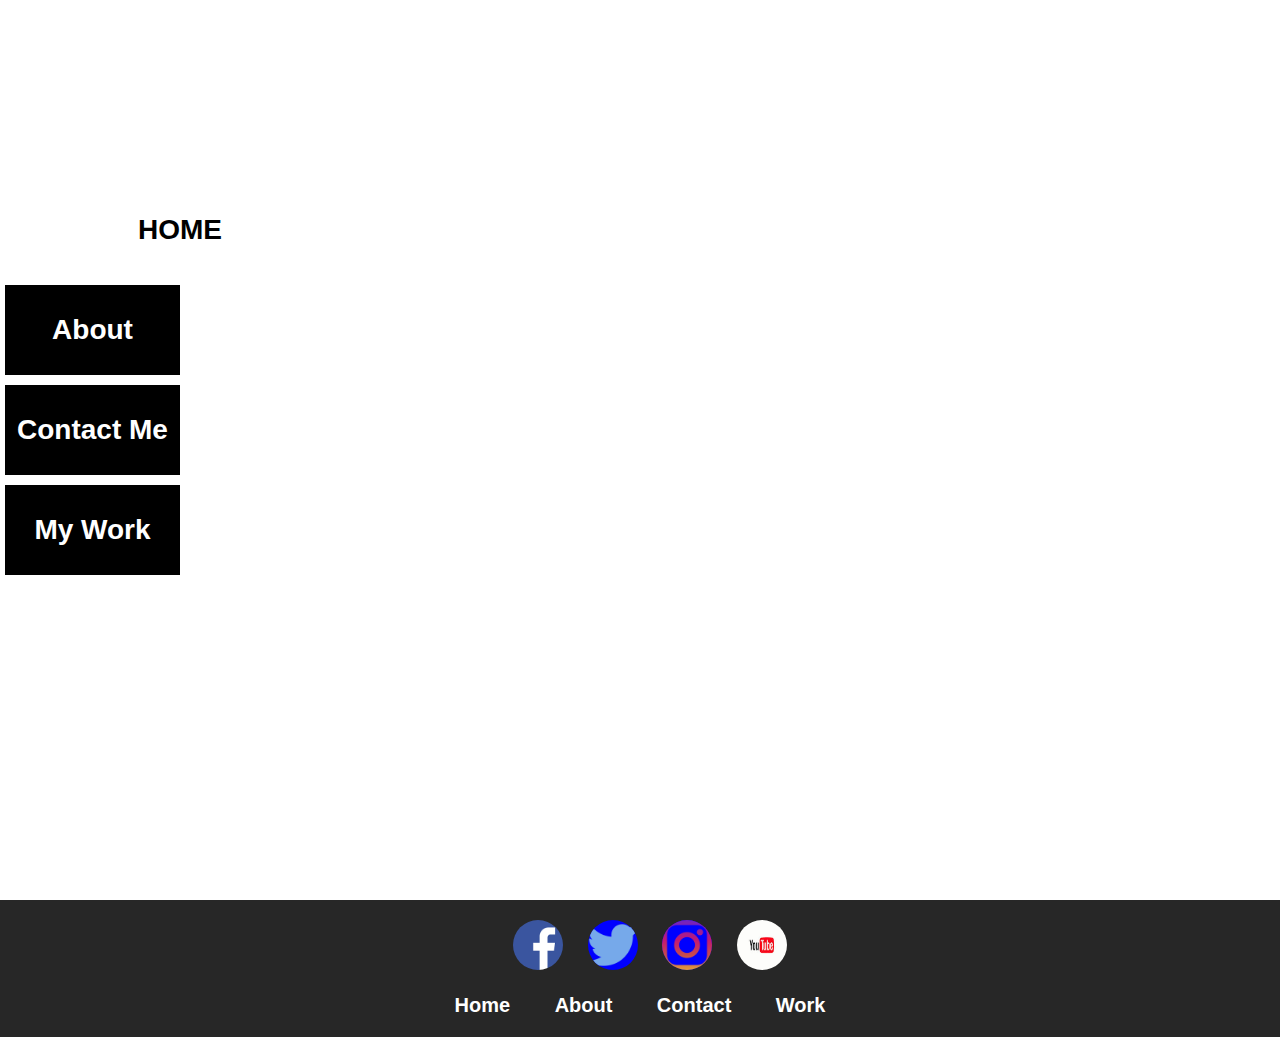
<file: index.html>
<html>
<head>
    <title> Sasindu C. Methsukha </title>
    <link rel="stylesheet" type="text/css" href="css/sasi.css">   
</head>
    <body>
      <div class="container">
        <img src="images/1.jpg" class="img">
        <img src="images/2.jpg" class="img">
        <img src="images/3.jpg" class="img">
        <img src="images/4.jpg" class="img">

        
      </div>
       
   <div class="background">

        
        <div class="nav">
    <a class="a active" href="index.html">HOME</a>
    <a class="b"href="About.html">About</a>
    <a class="c"href="Contact Me.html">Contact Me</a>
    <a class="d"href="My Work.html">My Work</a>
</div>

       

        </div>  
       <div class="content">
          <div class="home">
           <h1>I am sasindu C. Methsukha</h1>
           <h3>#Graphic Designer#Python Progammer#Web Designer</h3> 

           
              
          </div> 
       </div> 
       <div class="footer-main-div">
        <div class="footer-social-icons">
          <ul>
            <li><a href="#" target="blank"><i class="fa fa-facebook"><img src="images/15.png"></i></a></li>
            <li><a href="#" target="blank"><i class="fa fa-twitter"><img src="images/14.png"></i></a></li>
            <li><a href="https://www.instagram.com/__sasindu_bro_/" target="blank"><i class="fa fa-instagram"><img src="images/6.png"></i></a></li>
            <li><a href="https://www.youtube.com/channel/UCRCaTsVxmTPFotG3bzOWU7w" target="blank"><i class="fa fa-youtube"><img src="images/8.jpg"></i></a></li>
          </ul>
        </div>
         
       
       <div class="footer-menu-one">
         <ul>
           <li><a href="index.html">Home</a></li>
           <li><a href="About.html">About</a></li>
           <li><a href="Contact Me.html">Contact</a></li>
           <li><a href="My Work.html">Work</a></li>
         </ul>
       </div>
       </div>
    </body>
</html>
</file>
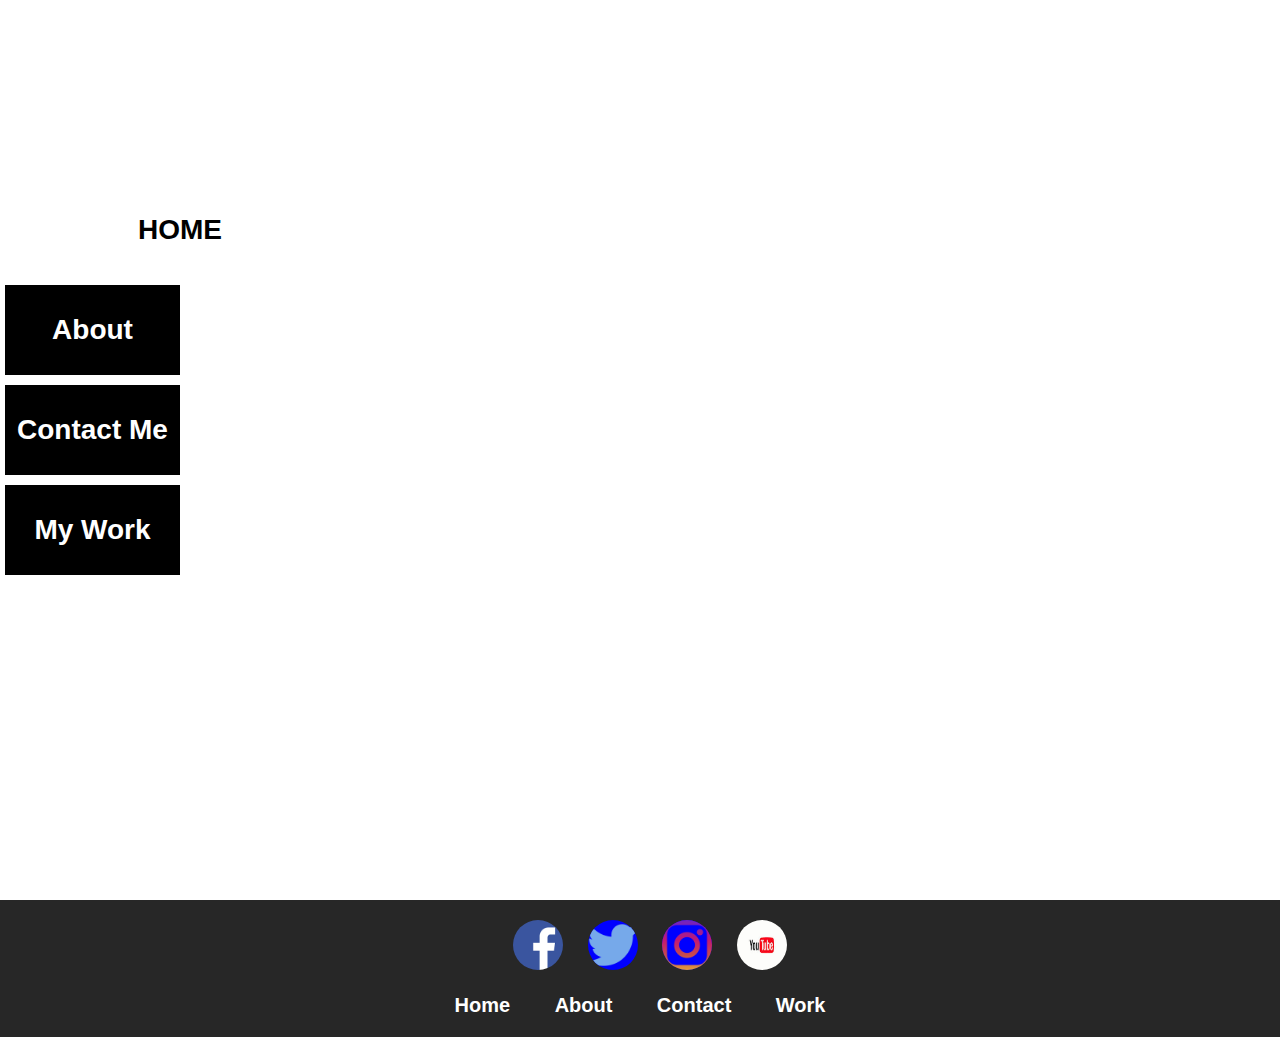
<file: Sasindu-Portfolio-site/index.html>
<html>
<head>
    <title> Sasindu C. Methsukha </title>
    <link rel="stylesheet" type="text/css" href="css/sasi.css">   
</head>
    <body>
      <div class="container">
        <img src="images/1.jpg" class="img">
        <img src="images/2.jpg" class="img">
        <img src="images/3.jpg" class="img">
        <img src="images/4.jpg" class="img">

        
      </div>
       
   <div class="background">

        
        <div class="nav">
    <a class="a active" href="file:///C:/Users/sasindu/Desktop/Sasindu%20C.%20Methsukha/Home.html">HOME</a>
    <a class="b"href="file:///C:/Users/sasindu/Desktop/Sasindu%20C.%20Methsukha/About.html">About</a>
    <a class="c"href="file:///C:/Users/sasindu/Desktop/Sasindu%20C.%20Methsukha/Contact%20Me.html">Contact Me</a>
    <a class="d"href="file:///C:/Users/sasindu/Desktop/Sasindu%20C.%20Methsukha/My%20Work.html">My Work</a>
</div>

       

        </div>  
       <div class="content">
          <div class="home">
           <h1>I am sasindu C. Methsukha</h1>
           <h3>#Graphic Designer#Python Progammer#Web Designer</h3> 

           
              
          </div> 
       </div> 
       <div class="footer-main-div">
        <div class="footer-social-icons">
          <ul>
            <li><a href="#" target="blank"><i class="fa fa-facebook"><img src="images/15.png"></i></a></li>
            <li><a href="#" target="blank"><i class="fa fa-twitter"><img src="images/14.png"></i></a></li>
            <li><a href="https://www.instagram.com/__sasindu_bro_/" target="blank"><i class="fa fa-instagram"><img src="images/6.png"></i></a></li>
            <li><a href="https://www.youtube.com/channel/UCRCaTsVxmTPFotG3bzOWU7w" target="blank"><i class="fa fa-youtube"><img src="images/8.jpg"></i></a></li>
          </ul>
        </div>
         
       
       <div class="footer-menu-one">
         <ul>
           <li><a href="file:///C:/Users/sasindu/Desktop/Sasindu%20C.%20Methsukha/Home.html">Home</a></li>
           <li><a href="file:///C:/Users/sasindu/Desktop/Sasindu%20C.%20Methsukha/About.html">About</a></li>
           <li><a href="file:///C:/Users/sasindu/Desktop/Sasindu%20C.%20Methsukha/Contact%20Me.html">Contact</a></li>
           <li><a href="file:///C:/Users/sasindu/Desktop/Sasindu%20C.%20Methsukha/My%20Work.html">Work</a></li>
         </ul>
       </div>
       </div>
    </body>
</html>
</file>
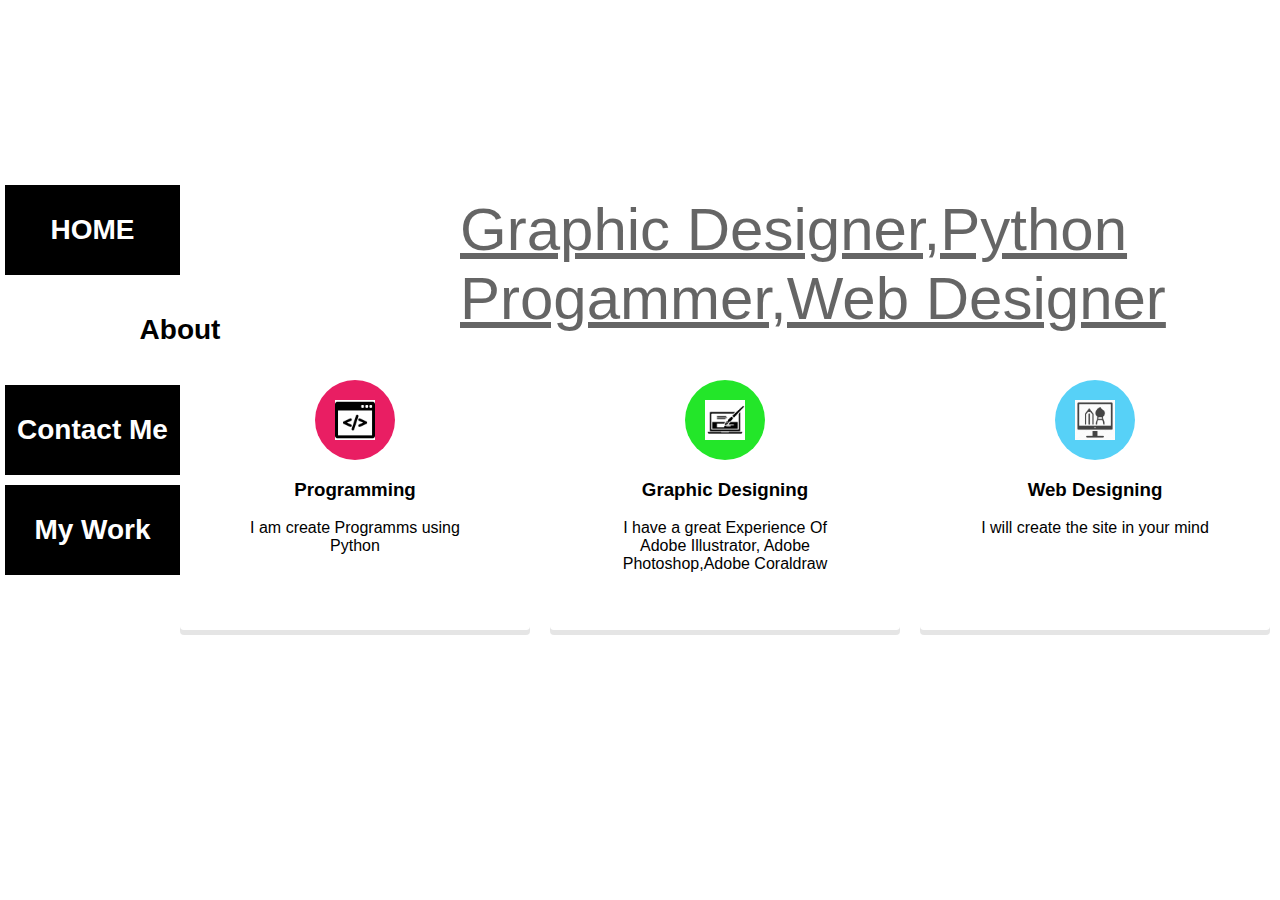
<file: About.html>
<html>
<head>
    <title> Sasindu C. Methsukha </title>
    <link rel="stylesheet" type="text/css" href="css/style.css">   
</head>
    <body>
        <div class="container">
          
        <img src="images/1.jpg" class="img">
        <img src="images/2.jpg" class="img">
        <img src="images/3.jpg" class="img">
        <img src="images/4.jpg" class="img">
         <div class="container1">
        <div class="box">
          <div class="icon"><img src="images/7.png" class="img1"></div>
          
          <div class="text">
<h3>Programming</h3>
            <p>I am create Programms using Python</p>
          </div>
        </div>
           <div class="box">
          <div class="icon"><img src="images/11.png" class="img1"></div>
          <div class="text">
<h3>Graphic Designing</h3>
            <p>I have a great Experience Of Adobe Illustrator, Adobe Photoshop,Adobe Coraldraw</p>
          </div>
        </div>
           <div class="box">
          <div class="icon"><img src="images/9.png" class="img1"></div>
          <div class="text">
<h3>Web Designing</h3>
            <p>I will create the site in your mind</p>
          </div>
          
          
        </div>
         
       </div>

      </div>
        
   <div class="background">

        
        <div class="nav">
    <a class="b" href="index.html">HOME</a>
    <a class="a active"href="About.html">About</a>
    <a class="c"href="Contact Me.html">Contact Me</a>
    <a class="d"href="My Work.html">My Work</a>
</div>

       

           
          </div>     
          <div class="content">
       
<p class="ab"><u>Graphic Designer,Python Progammer,Web Designer</u></p>
        </div>
       
      
       

    </body>
</html>
</file>
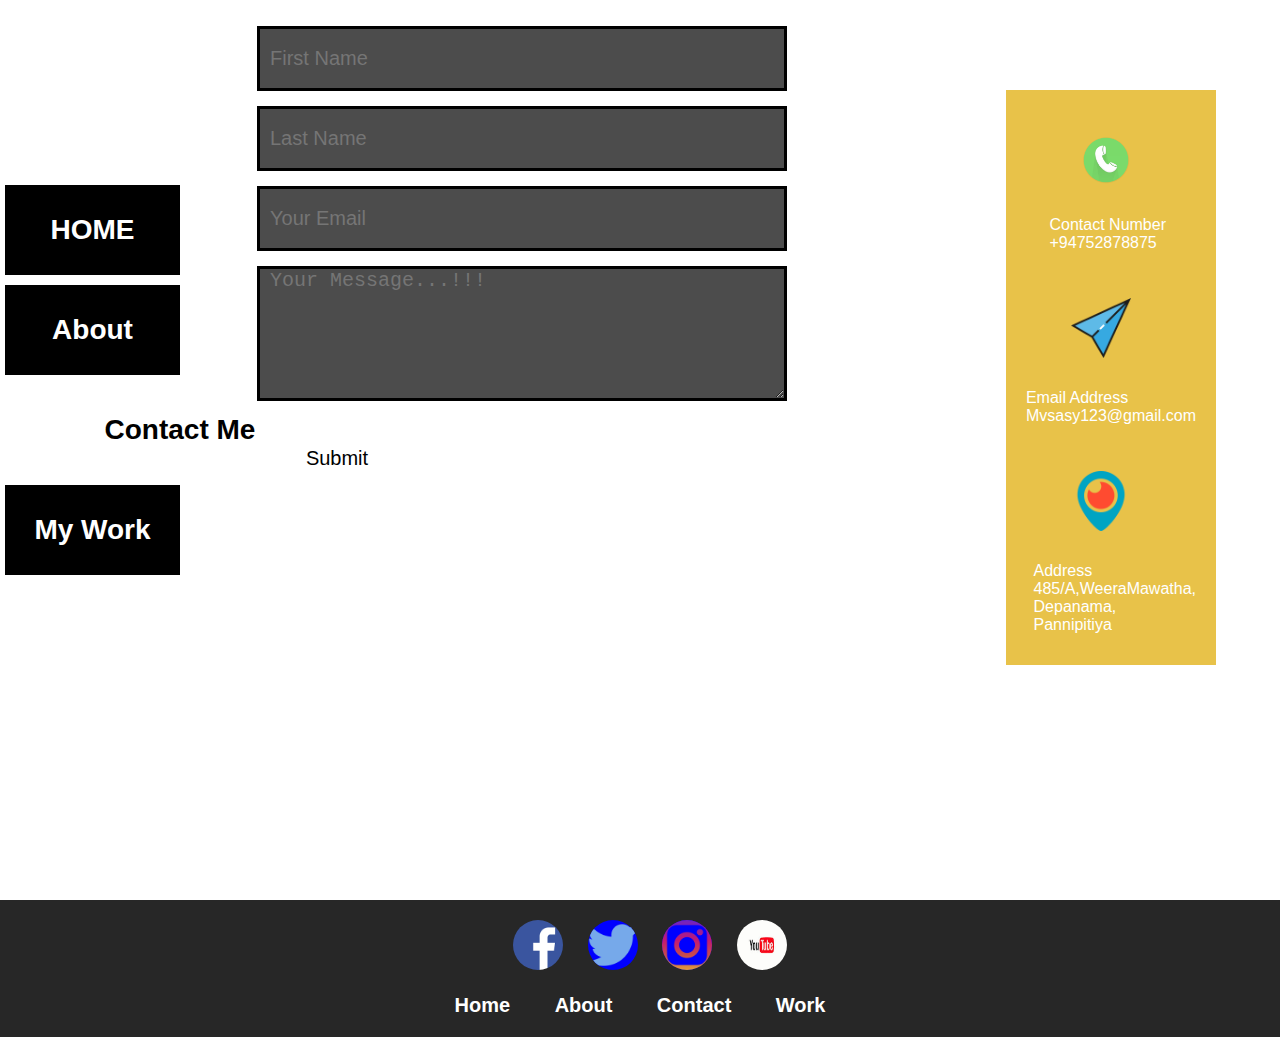
<file: Contact Me.html>
<html>
<head>
    <title> Sasindu C. Methsukha </title>
    <link rel="stylesheet" type="text/css" href="css/style1.css">   
</head>
    <body>
    	<div class="container">
        <img src="images/1.jpg" class="img">
        <img src="images/2.jpg" class="img">
        <img src="images/3.jpg" class="img">
        <img src="images/4.jpg" class="img">

        
      </div>
        
        
   <div class="background">

        
        <div class="nav">
    <a class="c" href="index.html">HOME</a>
    <a class="b"href="About.html">About</a>
    <a class="a active"href="Contact Me.html">Contact Me</a>
    <a class="d"href="My Work.html">My Work</a>
</div>

       

<div class="contact">
  <div class="contactform">
    <form action="" method="post">
      <input type="text" name="" class="inputtext" placeholder="First Name">
      <input type="text" name="" class="inputtext" placeholder="Last Name">
      <input type="text" name="" class="inputtext" placeholder="Your Email">
      <textarea cols="4" rows="6" class="inputmessage" placeholder="Your Message...!!!"></textarea>
      <input type="button" name="" class="submitbutton" value="Submit">
      
    </form>
    
  </div>
  
</div>

       </div> 
        <div class="content">
          <img src="images/13.png" alt="" class="ins">

          <p>Contact Number<br>+94752878875</p>
          <img src="images/10.png" alt="" class="ema">
          <p class="email">Email Address<br>Mvsasy123@gmail.com</p>
          <img src="images/12.png" alt="" class="address">
          <p class="ad">Address<br>485/A,WeeraMawatha,<br>
          Depanama,<br>
        Pannipitiya</p>
        </div>
         <div class="footer-main-div">
        <div class="footer-social-icons">
          <ul>
            <li><a href="#" target="blank"><i class="fa fa-facebook"><img src="images/15.png"></i></a></li>
            <li><a href="#" target="blank"><i class="fa fa-twitter"><img src="images/14.png"></i></a></li>
            <li><a href="https://www.instagram.com/__sasindu_bro_/" target="blank"><i class="fa fa-instagram"><img src="images/6.png"></i></a></li>
            <li><a href="https://www.youtube.com/channel/UCRCaTsVxmTPFotG3bzOWU7w" target="blank"><i class="fa fa-youtube"><img src="images/8.jpg"></i></a></li>
          </ul>
        </div>
         
       
       <div class="footer-menu-one">
         <ul>
           <li><a href="index.html">Home</a></li>
           <li><a href="About.html">About</a></li>
           <li><a href="Contact Me.html">Contact</a></li>
           <li><a href="My Work.html">Work</a></li>
         </ul>
       </div>
       </div>
    </body>
</html>
</file>
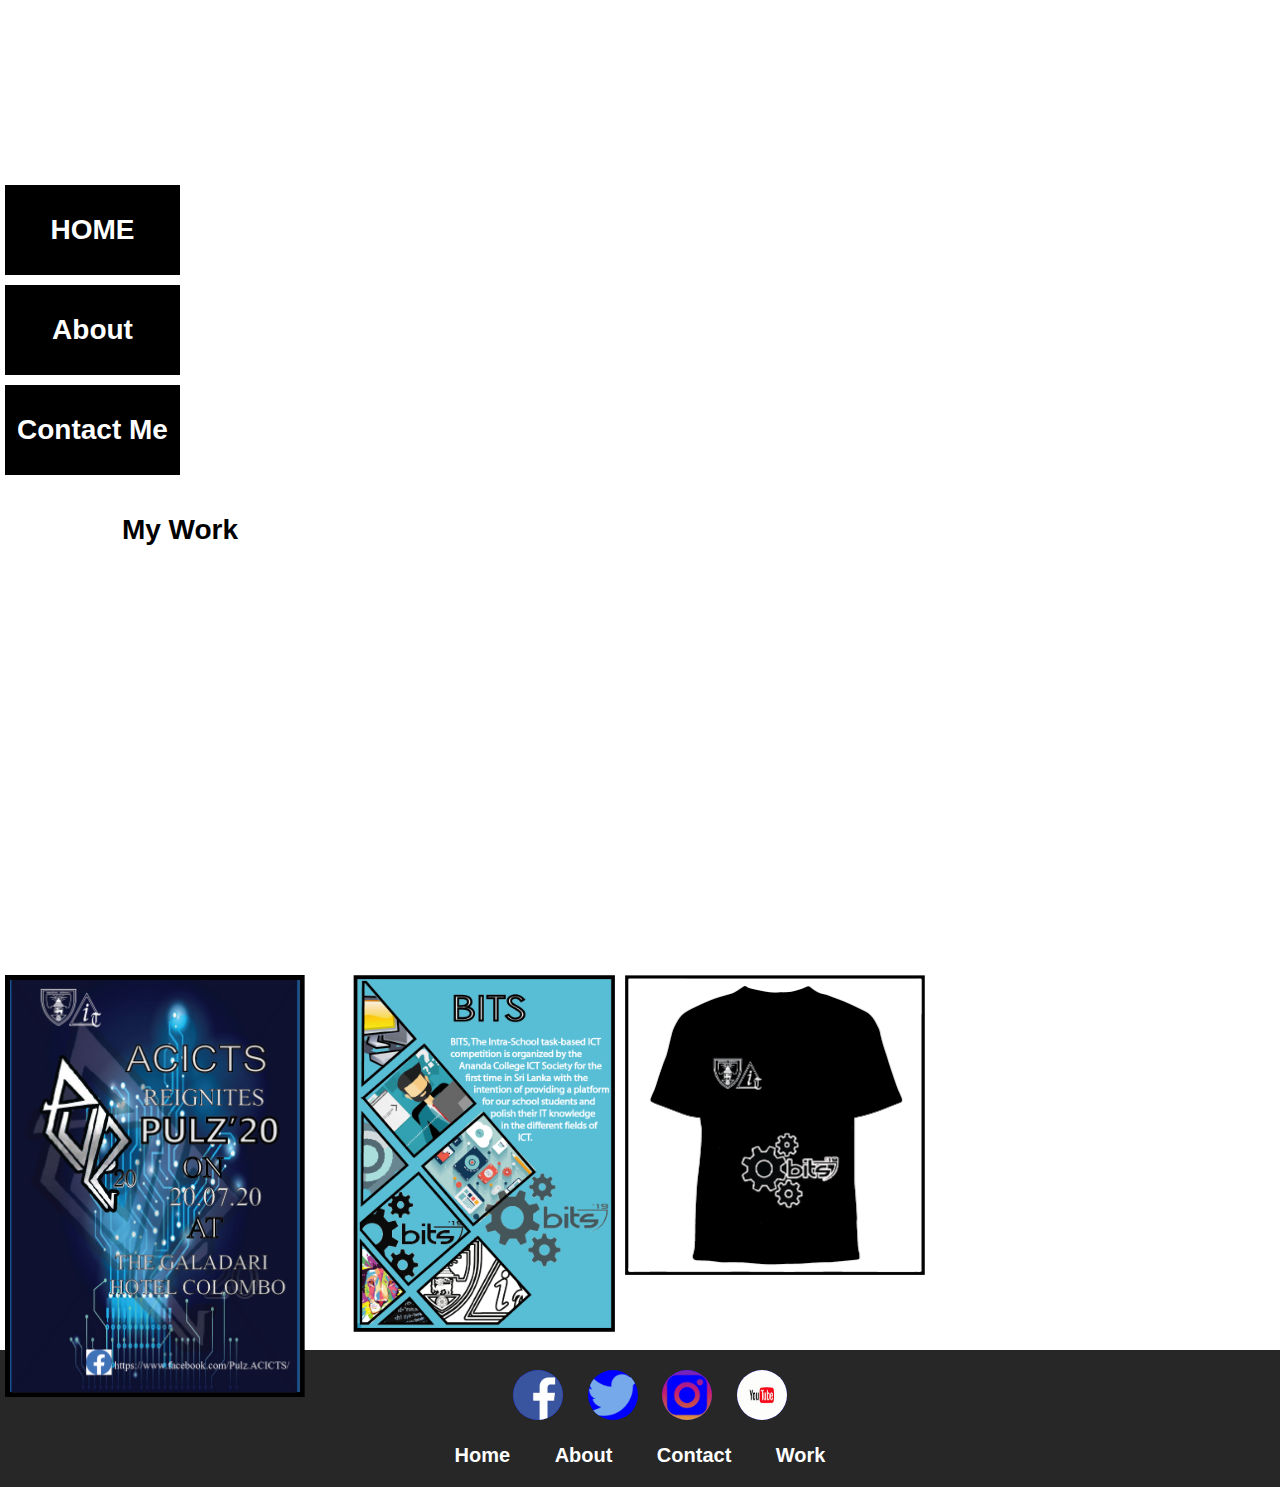
<file: My Work.html>
<html>
<head>
    <title> Sasindu C. Methsukha </title>
    <link rel="stylesheet" type="text/css" href="css/style2.css">   
</head>
    <body>
      
        

<div class="container">
        <img src="images/1.jpg" class="img">
        
        <img src="images/2.jpg" class="img">
        <img src="images/3.jpg" class="img">
        <img src="images/4.jpg" class="img">

     
      </div>
          <div class="background">

         <div class="container1">
         <div class="box">
           <div class="imgbox">
          <img src="images/16.png">
        </div>
        <div class="details">
          <div class="cont">
          <h2>My Poster Design</h2>
          </div>
        </div>
         </div>
         <div class="box">
          <div class="imgbox">
          <img src="images/17.png">
        </div>
        <div class="details">
          <div class="cont">
          <h2>My Flyer Design</h2>
          </div>
        </div> 
         </div>
         <div class="box">
           <div class="imgbox">
          <img src="images/18.png">
        </div>
        <div class="details">
          <div class="cont">
          <h2>My T-Shirt Design</h2>
          </div>
        </div>
         </div>
         




       </div>

        <div class="nav">
    <a class="d" href="index.html">HOME</a>
    <a class="b"href="About.html">About</a>
    <a class="c"href="Contact Me.html">Contact Me</a>
    <a class="a active"href="My Work.html">My Work</a>
</div>


       </div>
        <div class="footer-main-div">
        <div class="footer-social-icons">
          <ul>
            <li><a href="#" target="blank"><i class="fa fa-facebook"><img src="images/15.png"></i></a></li>
            <li><a href="#" target="blank"><i class="fa fa-twitter"><img src="images/14.png"></i></a></li>
            <li><a href="https://www.instagram.com/__sasindu_bro_/" target="blank"><i class="fa fa-instagram"><img src="images/6.png"></i></a></li>
            <li><a href="https://www.youtube.com/channel/UCRCaTsVxmTPFotG3bzOWU7w" target="blank"><i class="fa fa-youtube"><img src="images/8.jpg"></i></a></li>
          </ul>
        </div>
         
       
       <div class="footer-menu-one">
         <ul>
           <li><a href="index.html">Home</a></li>
           <li><a href="About.html">About</a></li>
           <li><a href="Contact Me.html">Contact</a></li>
           <li><a href="My Work.html">Work</a></li>
         </ul>
       </div>
       </div> 

    </body>
</html>
</file>
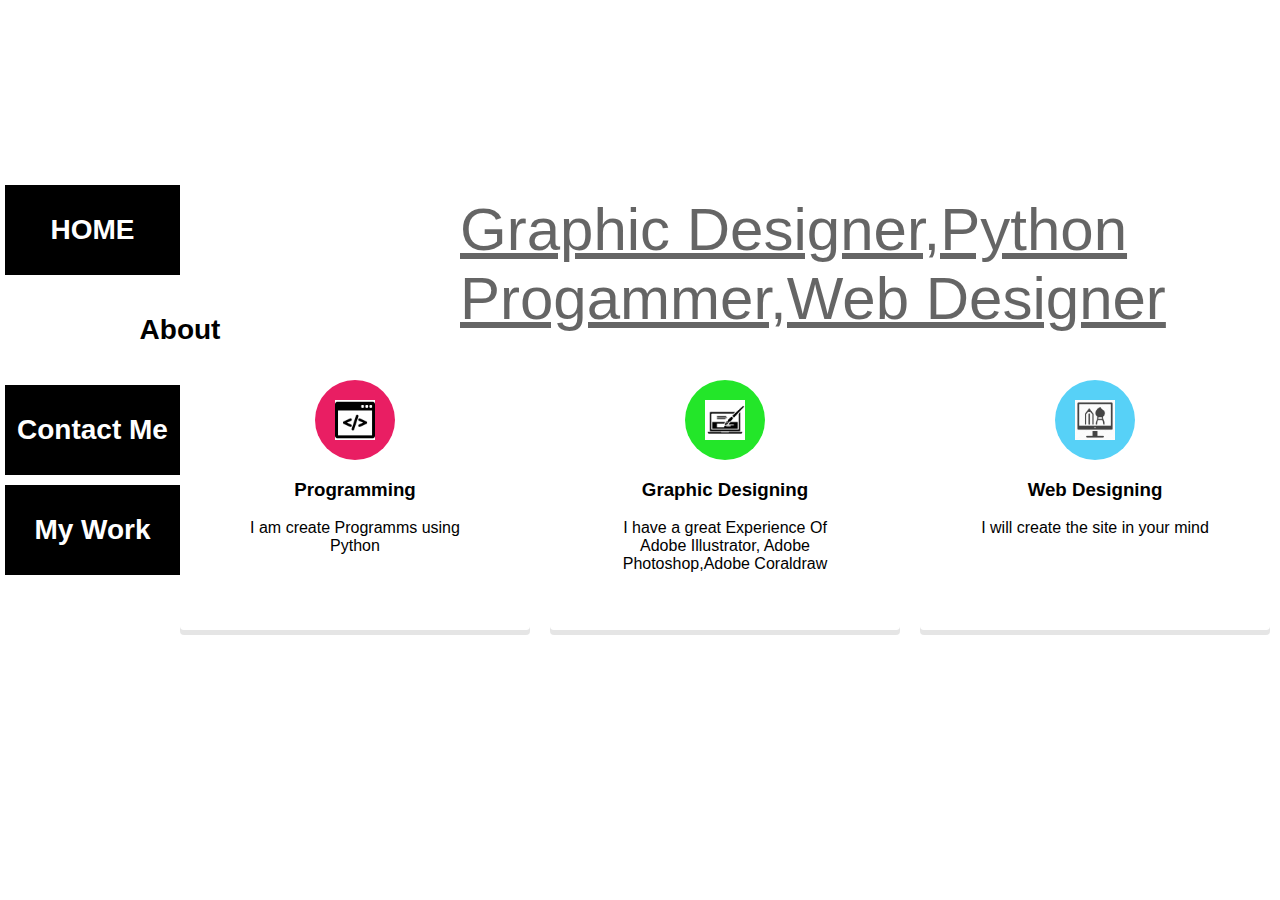
<file: Sasindu-Portfolio-site/About.html>
<html>
<head>
    <title> Sasindu C. Methsukha </title>
    <link rel="stylesheet" type="text/css" href="css/style.css">   
</head>
    <body>
        <div class="container">
          
        <img src="images/1.jpg" class="img">
        <img src="images/2.jpg" class="img">
        <img src="images/3.jpg" class="img">
        <img src="images/4.jpg" class="img">
         <div class="container1">
        <div class="box">
          <div class="icon"><img src="images/7.png" class="img1"></div>
          
          <div class="text">
<h3>Programming</h3>
            <p>I am create Programms using Python</p>
          </div>
        </div>
           <div class="box">
          <div class="icon"><img src="images/11.png" class="img1"></div>
          <div class="text">
<h3>Graphic Designing</h3>
            <p>I have a great Experience Of Adobe Illustrator, Adobe Photoshop,Adobe Coraldraw</p>
          </div>
        </div>
           <div class="box">
          <div class="icon"><img src="images/9.png" class="img1"></div>
          <div class="text">
<h3>Web Designing</h3>
            <p>I will create the site in your mind</p>
          </div>
          
          
        </div>
         
       </div>

      </div>
        
   <div class="background">

        
        <div class="nav">
    <a class="b" href="file:///C:/Users/sasindu/Desktop/Sasindu%20C.%20Methsukha/Home.html">HOME</a>
    <a class="a active"href="file:///C:/Users/sasindu/Desktop/Sasindu%20C.%20Methsukha/About.html">About</a>
    <a class="c"href="file:///C:/Users/sasindu/Desktop/Sasindu%20C.%20Methsukha/Contact%20Me.html">Contact Me</a>
    <a class="d"href="file:///C:/Users/sasindu/Desktop/Sasindu%20C.%20Methsukha/My%20Work.html">My Work</a>
</div>

       

           
          </div>     
          <div class="content">
       
<p class="ab"><u>Graphic Designer,Python Progammer,Web Designer</u></p>
        </div>
       
      
       

    </body>
</html>
</file>
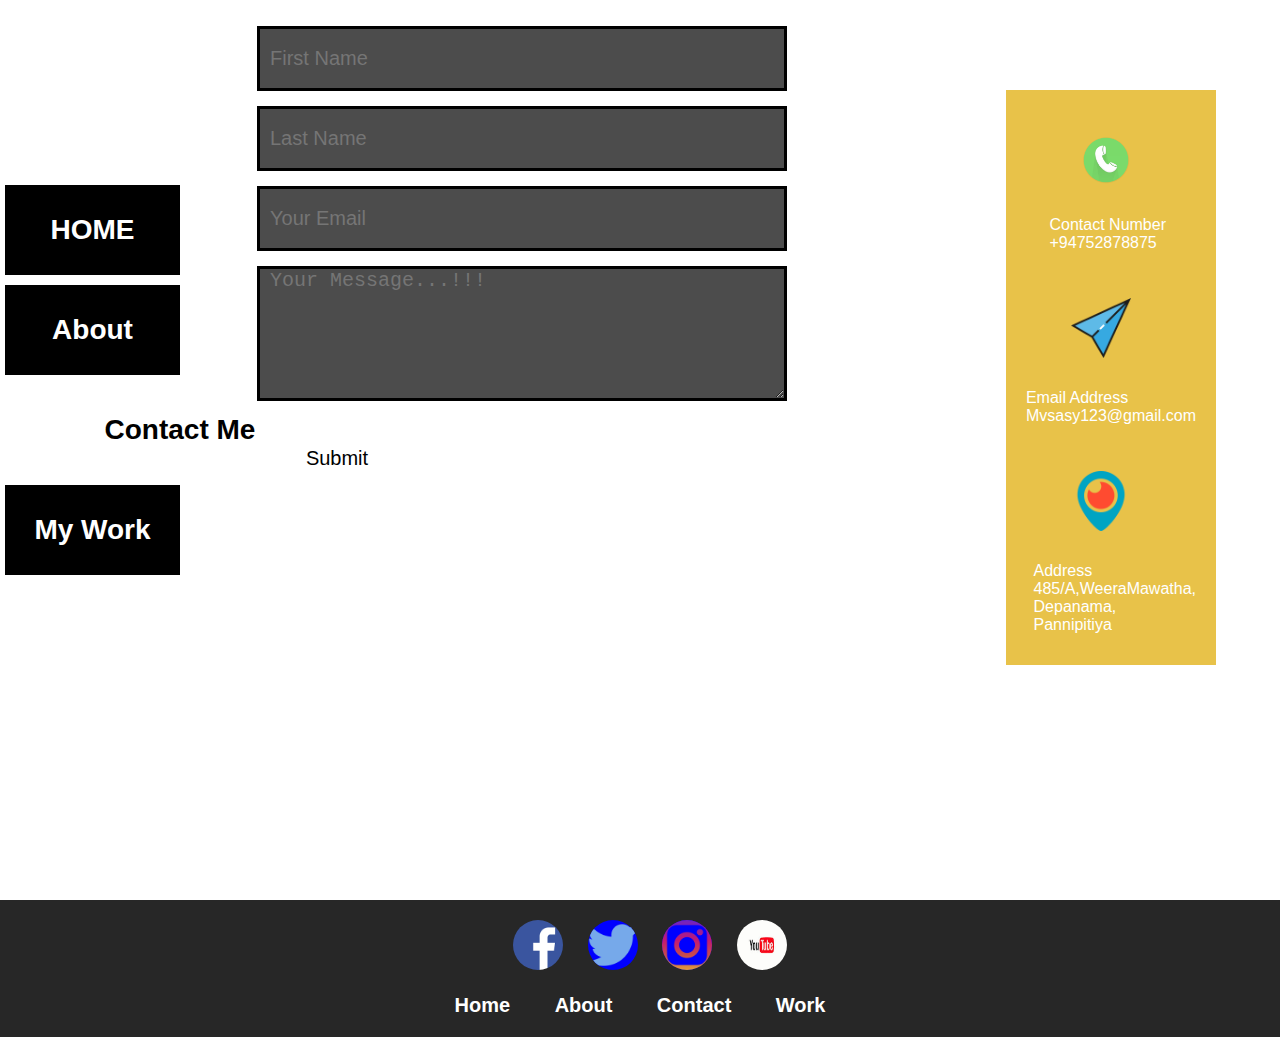
<file: Sasindu-Portfolio-site/Contact Me.html>
<html>
<head>
    <title> Sasindu C. Methsukha </title>
    <link rel="stylesheet" type="text/css" href="css/style1.css">   
</head>
    <body>
    	<div class="container">
        <img src="images/1.jpg" class="img">
        <img src="images/2.jpg" class="img">
        <img src="images/3.jpg" class="img">
        <img src="images/4.jpg" class="img">

        
      </div>
        
        
   <div class="background">

        
        <div class="nav">
    <a class="c" href="file:///C:/Users/sasindu/Desktop/Sasindu%20C.%20Methsukha/Home.html">HOME</a>
    <a class="b"href="file:///C:/Users/sasindu/Desktop/Sasindu%20C.%20Methsukha/About.html">About</a>
    <a class="a active"href="file:///C:/Users/sasindu/Desktop/Sasindu%20C.%20Methsukha/Contact%20Me.html">Contact Me</a>
    <a class="d"href="file:///C:/Users/sasindu/Desktop/Sasindu%20C.%20Methsukha/My%20Work.html">My Work</a>
</div>

       

<div class="contact">
  <div class="contactform">
    <form action="" method="post">
      <input type="text" name="" class="inputtext" placeholder="First Name">
      <input type="text" name="" class="inputtext" placeholder="Last Name">
      <input type="text" name="" class="inputtext" placeholder="Your Email">
      <textarea cols="4" rows="6" class="inputmessage" placeholder="Your Message...!!!"></textarea>
      <input type="button" name="" class="submitbutton" value="Submit">
      
    </form>
    
  </div>
  
</div>

       </div> 
        <div class="content">
          <img src="images/13.png" alt="" class="ins">

          <p>Contact Number<br>+94752878875</p>
          <img src="images/10.png" alt="" class="ema">
          <p class="email">Email Address<br>Mvsasy123@gmail.com</p>
          <img src="images/12.png" alt="" class="address">
          <p class="ad">Address<br>485/A,WeeraMawatha,<br>
          Depanama,<br>
        Pannipitiya</p>
        </div>
         <div class="footer-main-div">
        <div class="footer-social-icons">
          <ul>
            <li><a href="#" target="blank"><i class="fa fa-facebook"><img src="images/15.png"></i></a></li>
            <li><a href="#" target="blank"><i class="fa fa-twitter"><img src="images/14.png"></i></a></li>
            <li><a href="https://www.instagram.com/__sasindu_bro_/" target="blank"><i class="fa fa-instagram"><img src="images/6.png"></i></a></li>
            <li><a href="https://www.youtube.com/channel/UCRCaTsVxmTPFotG3bzOWU7w" target="blank"><i class="fa fa-youtube"><img src="images/8.jpg"></i></a></li>
          </ul>
        </div>
         
       
       <div class="footer-menu-one">
         <ul>
           <li><a href="file:///C:/Users/sasindu/Desktop/Sasindu%20C.%20Methsukha/Home.html">Home</a></li>
           <li><a href="file:///C:/Users/sasindu/Desktop/Sasindu%20C.%20Methsukha/About.html">About</a></li>
           <li><a href="file:///C:/Users/sasindu/Desktop/Sasindu%20C.%20Methsukha/Contact%20Me.html">Contact</a></li>
           <li><a href="file:///C:/Users/sasindu/Desktop/Sasindu%20C.%20Methsukha/My%20Work.html">Work</a></li>
         </ul>
       </div>
       </div>
    </body>
</html>
</file>
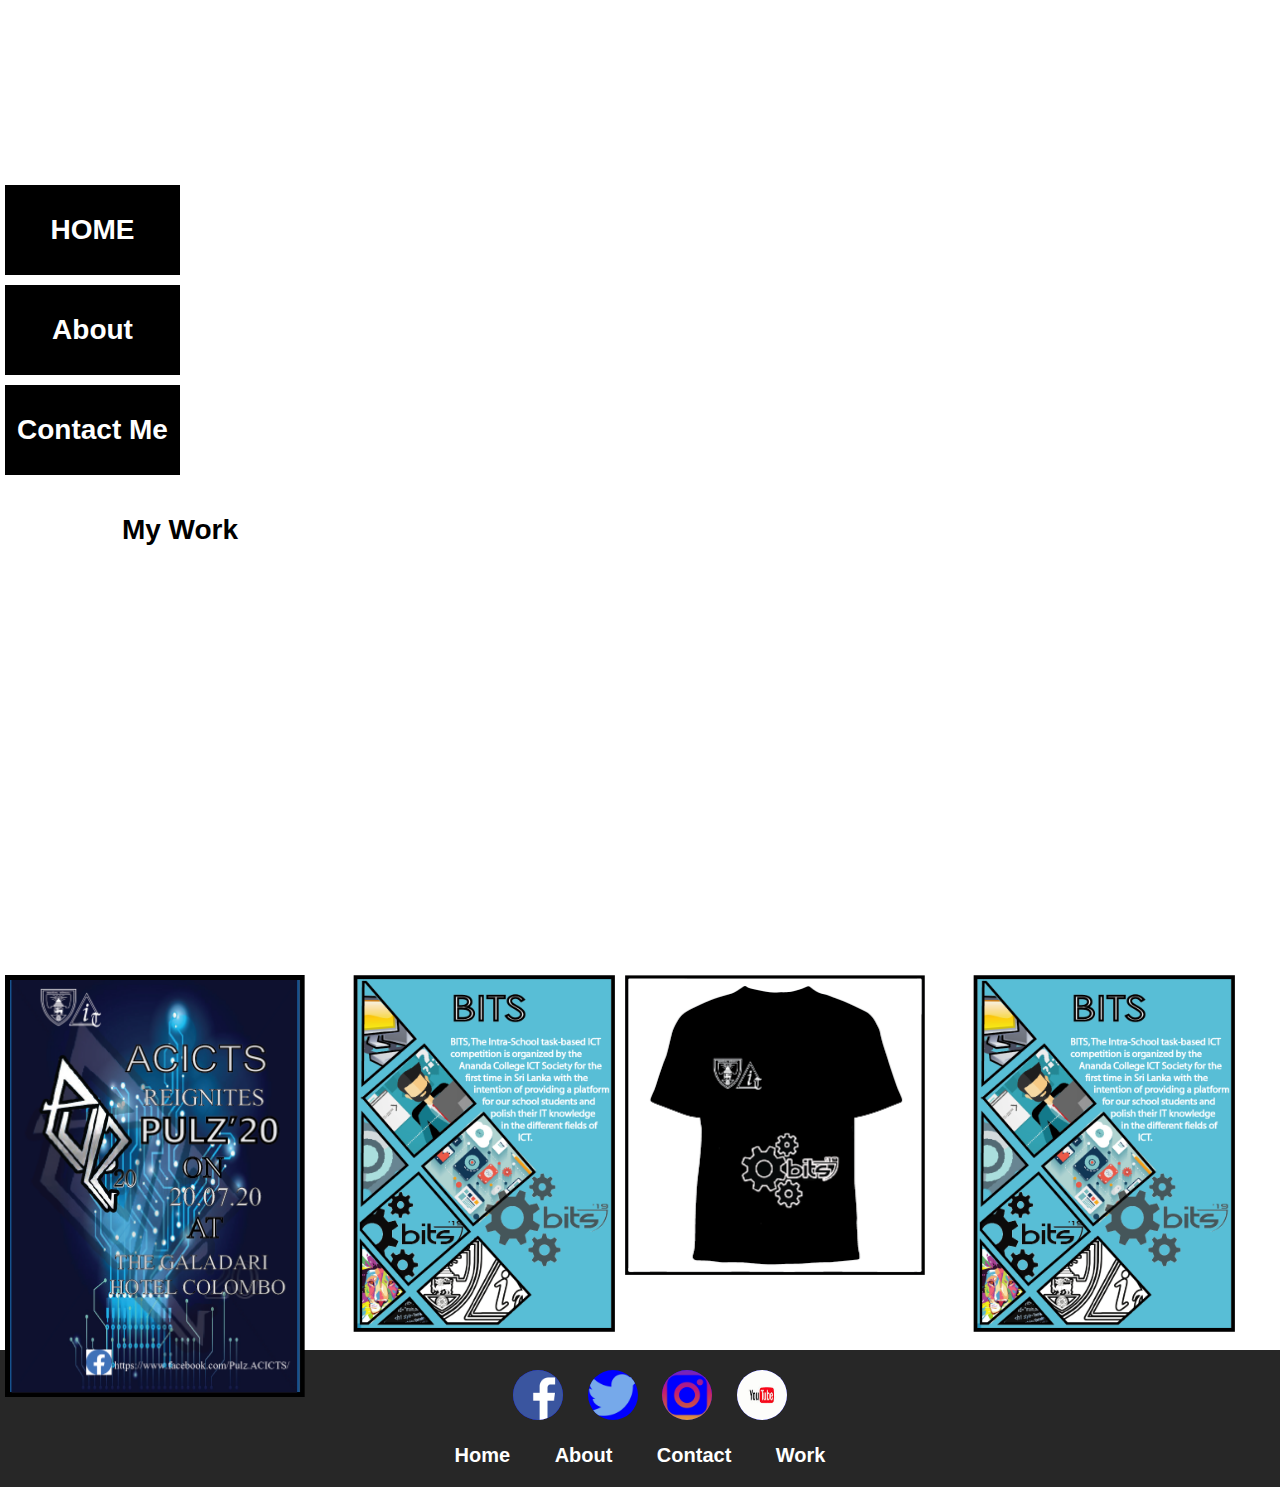
<file: Sasindu-Portfolio-site/My Work.html>
<html>
<head>
    <title> Sasindu C. Methsukha </title>
    <link rel="stylesheet" type="text/css" href="css/style2.css">   
</head>
    <body>
      
        

<div class="container">
        <img src="images/1.jpg" class="img">
        
        <img src="images/2.jpg" class="img">
        <img src="images/3.jpg" class="img">
        <img src="images/4.jpg" class="img">

     
      </div>
          <div class="background">

         <div class="container1">
         <div class="box">
           <div class="imgbox">
          <img src="images/16.png">
        </div>
        <div class="details">
          <div class="cont">
          <h2>My Poster Design</h2>
          </div>
        </div>
         </div>
         <div class="box">
          <div class="imgbox">
          <img src="images/17.png">
        </div>
        <div class="details">
          <div class="cont">
          <h2>My Flyer Design</h2>
          </div>
        </div> 
         </div>
         <div class="box">
           <div class="imgbox">
          <img src="images/18.png">
        </div>
        <div class="details">
          <div class="cont">
          <h2>My T-Shirt Design</h2>
          </div>
        </div>
         </div>
         <div class="box">
           <div class="imgbox">
          <img src="images/17.png">
        </div>
        <div class="details">
          <div class="cont">
          <h2>My Flyer Design</h2>
          </div>
        </div>
         </div>




       </div>

        <div class="nav">
    <a class="d" href="file:///C:/Users/sasindu/Desktop/Sasindu%20C.%20Methsukha/Home.html">HOME</a>
    <a class="b"href="file:///C:/Users/sasindu/Desktop/Sasindu%20C.%20Methsukha/About.html">About</a>
    <a class="c"href="file:///C:/Users/sasindu/Desktop/Sasindu%20C.%20Methsukha/Contact%20Me.html">Contact Me</a>
    <a class="a active"href="file:///C:/Users/sasindu/Desktop/Sasindu%20C.%20Methsukha/My%20Work.html">My Work</a>
</div>


       </div>
        <div class="footer-main-div">
        <div class="footer-social-icons">
          <ul>
            <li><a href="#" target="blank"><i class="fa fa-facebook"><img src="images/15.png"></i></a></li>
            <li><a href="#" target="blank"><i class="fa fa-twitter"><img src="images/14.png"></i></a></li>
            <li><a href="https://www.instagram.com/__sasindu_bro_/" target="blank"><i class="fa fa-instagram"><img src="images/6.png"></i></a></li>
            <li><a href="https://www.youtube.com/channel/UCRCaTsVxmTPFotG3bzOWU7w" target="blank"><i class="fa fa-youtube"><img src="images/8.jpg"></i></a></li>
          </ul>
        </div>
         
       
       <div class="footer-menu-one">
         <ul>
           <li><a href="file:///C:/Users/sasindu/Desktop/Sasindu%20C.%20Methsukha/Home.html">Home</a></li>
           <li><a href="file:///C:/Users/sasindu/Desktop/Sasindu%20C.%20Methsukha/About.html">About</a></li>
           <li><a href="file:///C:/Users/sasindu/Desktop/Sasindu%20C.%20Methsukha/Contact%20Me.html">Contact</a></li>
           <li><a href="file:///C:/Users/sasindu/Desktop/Sasindu%20C.%20Methsukha/My%20Work.html">Work</a></li>
         </ul>
       </div>
       </div> 

    </body>
</html>
</file>
<file: css/sasi.css>
body{
    margin: 0;
    padding: 0;
  
    background-size: cover;
    background-position: center;
    font-family: sans-serif;
}



.background{
margin: 0;
    padding: 0;
   
    background-size: cover;
    background-position: center;
    font-family: sans-serif;
}
.nav{
    width:350px;
    height: auto;
    
    position: absolute;
    top:20%;
    left:0;

}
.nav a{
text-decoration:none;
font-size:28px;
font-weight: bold;
width: 50%;
height:10%;
margin: 5px;
float:left;
display:inline-block;
background-color: black;
color: white;
line-height: 90px;
text-align: center;
transition: 300ms;
}

a.active,.nav a:hover{
    background-color:white;
    color:black;
    width:100%;
}
.a{
    width:95%;
}
.b{
    width:85%;
}
.c{
    width:80%;
}
.d{
    width:90%;
}

.content{
    position:absolute;
    width:930px;
    min-height:500px;
    height:auto;
    
    right:0;
    top:10%;

}
.home{
    position:absolute;
    right:0;
    bottom:-50px;
    color:white;

}
.home h1{
    font-size:60px;
   padding-right: 90px;
   border-bottom:1px solid white;
   text-transform:uppercase;

}
.home h3{
       font-size:28px;
   padding-right: 5px 0;
   
}
.about{
    position:absolute;
    right:0;
    top:10px;
    color:white;
    padding:0 60px;
}
.about p{
    font-size:18px;
    line-height: 28px;
    margin-bottom:15px;
}
.slider-container{
    width:600px;
    height:400px;
}
.image-container{
    
    position:relative;
    transition:left 2s;
    -webkit-transition:left 2s;
    -moz-transition:left 2s; 
    -o-transition:left 2s;
}

.container{
    width:100%;
    height:100vh;
    position:relative;
    overflow:hidden;
}
.img{
    width:100%;
    height:100vh;
    position:absolute;
    animation:slide 20s infinite;
    opacity:0;
}
@keyframes slide{
    10%{opacity:1;}
    45%{opacity:0;}
}
img:nth-child(0){animation-delay: 0s;}
img:nth-child(1){animation-delay: 8s;}
img:nth-child(2){animation-delay: 16s;}
img:nth-child(3){animation-delay: 16s;}
.footer-main-div{
    width:100%;
    height:auto;
    margin:auto;
    background:#272727;
    padding:20px 0px;

}
.footer-social-icons{
    width:100%;
    height:auto;
    margin:auto;
}
.footer-social-icons img{
    height:20px;
    width:20px;
    margin:0px;
    padding:0px;
    text-align:center;
}
.footer-social-icons ul{
     margin:0px;
    padding:0px;
    text-align:center;
}
.footer-social-icons ul li  {
    display:inline-block;
     height:50px;
    width:50px;
    margin:0px 10px;
    border-radius: 50%;
    background:transparent;

}
.footer-social-icons ul li img{

    display:inline-block;
     height:50px;
    width:50px;
    margin:0px 10px;
    border-radius: 100%;
     background:blue;
}
.footer-social-icons ul li a{
    color:#272727;
    font-size:24px;
    display: block;
}
.footer-social-icons ul li a i{
    line-height: 50px;
}
.footer-menu-one{
    width: 100%;
    height:auto;
    margin:auto;
    margin-top:20px;

}
.footer-menu-one ul{
    margin:0px;
    padding:0px;
    text-align: center;
}
.footer-menu-one ul li{
    display: inline-block;
     margin:0px 20px;
}
.footer-menu-one ul li a{
    font-size:20px;
    font-weight:600;
    color:white;
    text-transform: :uppercase;
}
a{
    text-decoration: none;
    outline:none;
}
</file>
<file: Sasindu-Portfolio-site/css/sasi.css>
body{
    margin: 0;
    padding: 0;
  
    background-size: cover;
    background-position: center;
    font-family: sans-serif;
}



.background{
margin: 0;
    padding: 0;
   
    background-size: cover;
    background-position: center;
    font-family: sans-serif;
}
.nav{
    width:350px;
    height: auto;
    
    position: absolute;
    top:20%;
    left:0;

}
.nav a{
text-decoration:none;
font-size:28px;
font-weight: bold;
width: 50%;
height:10%;
margin: 5px;
float:left;
display:inline-block;
background-color: black;
color: white;
line-height: 90px;
text-align: center;
transition: 300ms;
}

a.active,.nav a:hover{
    background-color:white;
    color:black;
    width:100%;
}
.a{
    width:95%;
}
.b{
    width:85%;
}
.c{
    width:80%;
}
.d{
    width:90%;
}

.content{
    position:absolute;
    width:930px;
    min-height:500px;
    height:auto;
    
    right:0;
    top:10%;

}
.home{
    position:absolute;
    right:0;
    bottom:-50px;
    color:white;

}
.home h1{
    font-size:60px;
   padding-right: 90px;
   border-bottom:1px solid white;
   text-transform:uppercase;

}
.home h3{
       font-size:28px;
   padding-right: 5px 0;
   
}
.about{
    position:absolute;
    right:0;
    top:10px;
    color:white;
    padding:0 60px;
}
.about p{
    font-size:18px;
    line-height: 28px;
    margin-bottom:15px;
}
.slider-container{
    width:600px;
    height:400px;
}
.image-container{
    
    position:relative;
    transition:left 2s;
    -webkit-transition:left 2s;
    -moz-transition:left 2s; 
    -o-transition:left 2s;
}

.container{
    width:100%;
    height:100vh;
    position:relative;
    overflow:hidden;
}
.img{
    width:100%;
    height:100vh;
    position:absolute;
    animation:slide 20s infinite;
    opacity:0;
}
@keyframes slide{
    10%{opacity:1;}
    45%{opacity:0;}
}
img:nth-child(0){animation-delay: 0s;}
img:nth-child(1){animation-delay: 8s;}
img:nth-child(2){animation-delay: 16s;}
img:nth-child(3){animation-delay: 16s;}
.footer-main-div{
    width:100%;
    height:auto;
    margin:auto;
    background:#272727;
    padding:20px 0px;

}
.footer-social-icons{
    width:100%;
    height:auto;
    margin:auto;
}
.footer-social-icons img{
    height:20px;
    width:20px;
    margin:0px;
    padding:0px;
    text-align:center;
}
.footer-social-icons ul{
     margin:0px;
    padding:0px;
    text-align:center;
}
.footer-social-icons ul li  {
    display:inline-block;
     height:50px;
    width:50px;
    margin:0px 10px;
    border-radius: 50%;
    background:transparent;

}
.footer-social-icons ul li img{

    display:inline-block;
     height:50px;
    width:50px;
    margin:0px 10px;
    border-radius: 100%;
     background:blue;
}
.footer-social-icons ul li a{
    color:#272727;
    font-size:24px;
    display: block;
}
.footer-social-icons ul li a i{
    line-height: 50px;
}
.footer-menu-one{
    width: 100%;
    height:auto;
    margin:auto;
    margin-top:20px;

}
.footer-menu-one ul{
    margin:0px;
    padding:0px;
    text-align: center;
}
.footer-menu-one ul li{
    display: inline-block;
     margin:0px 20px;
}
.footer-menu-one ul li a{
    font-size:20px;
    font-weight:600;
    color:white;
    text-transform: :uppercase;
}
a{
    text-decoration: none;
    outline:none;
}
</file>
<file: css/style.css>
body{
    margin: 0;
    padding: 0;
 
    background-size: cover;
    background-position: center;
    font-family: sans-serif;

    display:flex;
    justify-content: center;
    align-items: center;
    min-height:500px;
}



.background{
margin: 0;
    padding: 0;
   
    background-size: cover;
    background-position: center;
    font-family: sans-serif;
}

.nav{
    width:350px;
    height: auto;
    
    position: absolute;
    top:20%;
    left:0;

}
.nav a{
text-decoration:none;
font-size:28px;
font-weight: bold;
width: 50%;
height:10%;
margin: 5px;
float:left;
display:inline-block;
background-color: black;
color: white;
line-height: 90px;
text-align: center;
transition: 300ms;
}


a.active,.nav a:hover{
    background-color:white;
    color:black;
    width:100%;
}
.a{
    width:95%;
}
.b{
    width:85%;
}
.c{
    width:80%;
}
.d{
    width:90%;
}

.content{
    position:absolute;
    width:800px;
    min-height:300px;
    height:300px;
    
    right:20px;
    top:15%;
    opacity:0.6;

}
.ab{
    float:right;
    padding:-1 100px;
    font-size:60px;
    color: black;
}
.ins{
    float:right;
    padding:400 600px;
    width:50px;
    height:auto;
}

.container{
    width:100%;
    height:100vh;
    position:relative;
    overflow:hidden;
}
.img{
    width:100%;
    height:100vh;
    position:absolute;
    animation:slide 20s infinite;
    opacity:0;
}
@keyframes slide{
    10%{opacity:1;}
    45%{opacity:0;}
}
img:nth-child(0){animation-delay: 0s;}
img:nth-child(1){animation-delay: 8s;}
img:nth-child(2){animation-delay: 16s;}
img:nth-child(3){animation-delay: 24s;}


.container1{
    float:right;
    padding-top: 320px;
    display:flex;
    flex-wrap:wrap;
    justify-content: space-between;
    text-align: center;
}

.container1 .box{
    position:relative;
    width: 350px;
    height:300px; 
    padding:50px;
    background:#ffff;
    box-shadow: 0 5px rgba(0,0,0,.1);
    border-radius: 4px;
    margin: 10px;
    box-sizing:border-box;
    overflow: hidden;

}
.container1 .box .icon{
    position:relative;
    width:80px;
    height:80px;
    color:#fff;
    background: #000;
    display:flex;
    justify-content: center;
    align-items: center;margin:0 auto;
    border-radius: 50%;
    font-size: 40px;
    font-weight: 700;
    transition: 1s;
}
.container1 .box:nth-child(1) .icon{
    box-shadow: 0 0 0 0 #e91e63;
    background: #e91e63;
}
.container1 .box:nth-child(1):hover .icon{
     box-shadow: 0 0 0 400px #e91e63;

}
.container1 .box:nth-child(2) .icon{
    box-shadow: 0 0 0 0 #23e629;
    background: #23e629;
}
.container1 .box:nth-child(2):hover .icon{
     box-shadow: 0 0 0 400px #23e629;

     }
     .container1 .box:nth-child(3) .icon{
    box-shadow: 0 0 0 0 #57D1F7;
    background: #57D1F7;
}
.container1 .box:nth-child(3):hover .icon{
     box-shadow: 0 0 0 400px #57D1F7;

}

.container1 .box .text{
   position: relative;
   text-align: center;
    z-index:1;
    transition:0.5s;
    
}
.container1 .box:hover .text{
    color:#fff;
}


.img1{
    width: 40px;
    height: auto;
}
</file>
<file: css/style1.css>
body{
    margin: 0;
    padding: 0;
   
    background-size: cover;
    background-position: center;
    font-family: sans-serif;
}



.background{
margin: 0;
    padding: 0;
   
    background-size: cover;
    background-position: center;
    font-family: sans-serif;
}
.nav{
    width:350px;
    height: auto;
    
    position: absolute;
    top:20%;
    left:0;

}
.nav a{
text-decoration:none;
font-size:28px;
font-weight: bold;
width: 50%;
height:10%;
margin: 5px;
float:left;
display:inline-block;
background-color: black;
color: white;
line-height: 90px;
text-align: center;
transition: 300ms;
}

a.active,.nav a:hover{
    background-color:white;
    color:black;
    width:100%;
}
.a{
    width:95%;
}
.b{
    width:85%;
}
.c{
    width:80%;
}
.d{
    width:90%;
}

.contact{
    position:absolute;
    right:0;
    top:10px;
    color:white;
    padding:0 60px;

}
.inputtext{
    width:55%;
    height:65px;
    border:3px solid black;
    color:white;
    background-color:rgba(0,0,0,0.7);
    font-size:20px;
    padding:0 10px;
    float:left;
    margin-bottom:15px;
     cursor: pointer;
   
}
.inputmessage{
    width:55%;
    height:135px;
    border:3px solid black;
    color:white;
    background-color:rgba(0,0,0,0.7);
    font-size:20px;
    padding:0 10px;
    float:left;
}
.submitbutton{
    width:160px;
    height:65px;
    background-color:white;
    color:black;
    font-size:20px;
    border:none;
    float:left;
    clear:both;
    margin-top:25px;
    cursor: pointer;
}
.content{
    position:absolute;
    width:200px;
    min-height:450px;
    height:auto;
    background-color:black;
    right:5%;
    top:10%;
    padding-right: 10px;
 background-color:#E8C249;
    
}
.ins{
  width:50px;
    height:auto;  
    float:right;
    padding-right: 75px;
    padding-top: 45px;
    
}
p{
   float:right; 
  padding:15 40px;
color:white;
}
.email{
  float:right; 
  padding:15 10px;
color:white;
}
.ema{
  width:60px;
    height:auto;  
    float:right;
    padding-right: 75px;
    padding-top: 15px;  
}
.address{
  width:60px;
    height:auto;  
    float:right;
    padding-right: 75px;
    padding-top: 15px;   
}
.ad{
  float:right; 
  padding:15 10px; 
  color:white;  
}
.container{
    width:100%;
    height:100vh;
    position:relative;
    overflow:hidden;
}
.img{
    width:100%;
    height:100vh;
    position:absolute;
    animation:slide 20s infinite;
    opacity:0;
}
@keyframes slide{
    10%{opacity:1;}
    45%{opacity:0;}
}
img:nth-child(0){animation-delay: 0s;}
img:nth-child(1){animation-delay: 8s;}
img:nth-child(2){animation-delay: 16s;}
img:nth-child(3){animation-delay: 24s;}


.footer-main-div{
    width:100%;
    height:auto;
    margin:auto;
    background:#272727;
    padding:20px 0px;

}
.footer-social-icons{
    width:100%;
    height:auto;
    margin:auto;
}
.footer-social-icons img{
    height:20px;
    width:20px;
    margin:0px;
    padding:0px;
    text-align:center;
}
.footer-social-icons ul{
     margin:0px;
    padding:0px;
    text-align:center;
}
.footer-social-icons ul li  {
    display:inline-block;
     height:50px;
    width:50px;
    margin:0px 10px;
    border-radius: 50%;
    background:transparent;

}
.footer-social-icons ul li img{

    display:inline-block;
     height:50px;
    width:50px;
    margin:0px 10px;
    border-radius: 100%;
     background:blue;
}
.footer-social-icons ul li a{
    color:#272727;
    font-size:24px;
    display: block;
}
.footer-social-icons ul li a i{
    line-height: 50px;
}
.footer-menu-one{
    width: 100%;
    height:auto;
    margin:auto;
    margin-top:20px;

}
.footer-menu-one ul{
    margin:0px;
    padding:0px;
    text-align: center;
}
.footer-menu-one ul li{
    display: inline-block;
     margin:0px 20px;
}
.footer-menu-one ul li a{
    font-size:20px;
    font-weight:600;
    color:white;
    text-transform: :uppercase;
}
a{
    text-decoration: none;
    outline: none;
}
</file>
<file: css/style2.css>
body{
    margin: 0;
    padding: 0;
   
    background-size: cover;
    background-position: center;
    font-family: sans-serif;
}



.background{
margin: 0;
    padding: 0;
   
    background-size: cover;
    background-position: center;
    font-family: sans-serif;
}
.nav{
    width:350px;
    height: auto;
    
    position: absolute;
    top:20%;
    left:0;

}
.nav a{
text-decoration:none;
font-size:28px;
font-weight: bold;
width: 50%;
height:10%;
margin: 5px;
float:left;
display:inline-block;
background-color: black;
color: white;
line-height: 90px;
text-align: center;
transition: 300ms;
}

a.active,.nav a:hover{
    background-color:white;
    color:black;
    width:100%;
}
.a{
    width:95%;
}
.b{
    width:85%;
}
.c{
    width:80%;
}
.d{
    width:90%;
}



}
.ab{
    float:right;
    padding:-1 100px;
    font-size:60px;

}
.ins{
    float:right;
    padding:400 600px;
    width:50px;
    height:auto;
}

.container{
    width:100%;
    height:100vh;
    position:relative;
    overflow:hidden;
}
.img{
    width:100%;
    height:100vh;
    position:absolute;
    animation:slide 20s infinite;
    opacity:0;
}
@keyframes slide{
    10%{opacity:1;}
    45%{opacity:0;}
}
img:nth-child(0){animation-delay: 0s;}
img:nth-child(1){animation-delay: 8s;}
img:nth-child(2){animation-delay: 16s;}
img:nth-child(3){animation-delay: 24s;}


.container1{
    width: 1280px;
        margin: 70px auto;
    display: flex;
    flex-direction: row;
    flex-wrap: wrap;
}
.container1 .box{
    position: relative;
    width: 300px;
    height:300px;
    background: transparent;
    margin:5px;
    box-sizing: border-box;
    display: inline-block;
}
.container1 .box .imgbox{
    position:relative;
    overflow: hidden;
}
.container1 .box .imgbox img{
    max-width: 100%;
    transition: transform 2s;
}
.container1 .box:hover .imgbox img{
    transform:scale(1.2);
}

.container1 .box .details{
    position: absolute;
    top: 10px;
    left:10px;
    bottom:10px;
    right: 10px;
    background: rgba(0,0,0,.8);
    transform: scaleY(0);
    transition: transform .5s;
}
.container1 .box:hover .details{
transform: scaleY(1);
}
.container1 .box .details .cont{
    position: absolute;
    top:50%;
    transform: translateY(-50%);
    text-align: center;
    padding: 15px;
    color:#fff;
}
.container1 .box .details .cont h2{
    margin:0;
    padding:0;
    font-size: 20px;
    color: #ff0;
}
.footer-main-div{
    padding-bottom: -10px;
    width:100%;
    height:auto;
    margin:auto;
    background:#272727;
    padding:20px 0px;

}
.footer-social-icons{
    width:100%;
    height:auto;
    margin:auto;
}
.footer-social-icons img{
    height:20px;
    width:20px;
    margin:0px;
    padding:0px;
    text-align:center;
}
.footer-social-icons ul{
     margin:0px;
    padding:0px;
    text-align:center;
}
.footer-social-icons ul li  {
    display:inline-block;
     height:50px;
    width:50px;
    margin:0px 10px;
    border-radius: 50%;
    background:transparent;

}
.footer-social-icons ul li img{

    display:inline-block;
     height:50px;
    width:50px;
    margin:0px 10px;
    border-radius: 100%;
     background:blue;
}
.footer-social-icons ul li a{
    color:#272727;
    font-size:24px;
    display: block;
}
.footer-social-icons ul li a i{
    line-height: 50px;
}
.footer-menu-one{
    width: 100%;
    height:auto;
    margin:auto;
    margin-top:20px;

}
.footer-menu-one ul{
    margin:0px;
    padding:0px;
    text-align: center;
}
.footer-menu-one ul li{
    display: inline-block;
     margin:0px 20px;
}
.footer-menu-one ul li a{
    font-size:20px;
    font-weight:600;
    color:white;
    text-transform: :uppercase;
}
a{
    text-decoration: none;
    outline: none;
}
</file>
<file: Sasindu-Portfolio-site/css/style.css>
body{
    margin: 0;
    padding: 0;
 
    background-size: cover;
    background-position: center;
    font-family: sans-serif;

    display:flex;
    justify-content: center;
    align-items: center;
    min-height:500px;
}



.background{
margin: 0;
    padding: 0;
   
    background-size: cover;
    background-position: center;
    font-family: sans-serif;
}

.nav{
    width:350px;
    height: auto;
    
    position: absolute;
    top:20%;
    left:0;

}
.nav a{
text-decoration:none;
font-size:28px;
font-weight: bold;
width: 50%;
height:10%;
margin: 5px;
float:left;
display:inline-block;
background-color: black;
color: white;
line-height: 90px;
text-align: center;
transition: 300ms;
}


a.active,.nav a:hover{
    background-color:white;
    color:black;
    width:100%;
}
.a{
    width:95%;
}
.b{
    width:85%;
}
.c{
    width:80%;
}
.d{
    width:90%;
}

.content{
    position:absolute;
    width:800px;
    min-height:300px;
    height:300px;
    
    right:20px;
    top:15%;
    opacity:0.6;

}
.ab{
    float:right;
    padding:-1 100px;
    font-size:60px;
    color: black;
}
.ins{
    float:right;
    padding:400 600px;
    width:50px;
    height:auto;
}

.container{
    width:100%;
    height:100vh;
    position:relative;
    overflow:hidden;
}
.img{
    width:100%;
    height:100vh;
    position:absolute;
    animation:slide 20s infinite;
    opacity:0;
}
@keyframes slide{
    10%{opacity:1;}
    45%{opacity:0;}
}
img:nth-child(0){animation-delay: 0s;}
img:nth-child(1){animation-delay: 8s;}
img:nth-child(2){animation-delay: 16s;}
img:nth-child(3){animation-delay: 24s;}


.container1{
    float:right;
    padding-top: 320px;
    display:flex;
    flex-wrap:wrap;
    justify-content: space-between;
    text-align: center;
}

.container1 .box{
    position:relative;
    width: 350px;
    height:300px; 
    padding:50px;
    background:#ffff;
    box-shadow: 0 5px rgba(0,0,0,.1);
    border-radius: 4px;
    margin: 10px;
    box-sizing:border-box;
    overflow: hidden;

}
.container1 .box .icon{
    position:relative;
    width:80px;
    height:80px;
    color:#fff;
    background: #000;
    display:flex;
    justify-content: center;
    align-items: center;margin:0 auto;
    border-radius: 50%;
    font-size: 40px;
    font-weight: 700;
    transition: 1s;
}
.container1 .box:nth-child(1) .icon{
    box-shadow: 0 0 0 0 #e91e63;
    background: #e91e63;
}
.container1 .box:nth-child(1):hover .icon{
     box-shadow: 0 0 0 400px #e91e63;

}
.container1 .box:nth-child(2) .icon{
    box-shadow: 0 0 0 0 #23e629;
    background: #23e629;
}
.container1 .box:nth-child(2):hover .icon{
     box-shadow: 0 0 0 400px #23e629;

     }
     .container1 .box:nth-child(3) .icon{
    box-shadow: 0 0 0 0 #57D1F7;
    background: #57D1F7;
}
.container1 .box:nth-child(3):hover .icon{
     box-shadow: 0 0 0 400px #57D1F7;

}

.container1 .box .text{
   position: relative;
   text-align: center;
    z-index:1;
    transition:0.5s;
    
}
.container1 .box:hover .text{
    color:#fff;
}


.img1{
    width: 40px;
    height: auto;
}
</file>
<file: Sasindu-Portfolio-site/css/style1.css>
body{
    margin: 0;
    padding: 0;
   
    background-size: cover;
    background-position: center;
    font-family: sans-serif;
}



.background{
margin: 0;
    padding: 0;
   
    background-size: cover;
    background-position: center;
    font-family: sans-serif;
}
.nav{
    width:350px;
    height: auto;
    
    position: absolute;
    top:20%;
    left:0;

}
.nav a{
text-decoration:none;
font-size:28px;
font-weight: bold;
width: 50%;
height:10%;
margin: 5px;
float:left;
display:inline-block;
background-color: black;
color: white;
line-height: 90px;
text-align: center;
transition: 300ms;
}

a.active,.nav a:hover{
    background-color:white;
    color:black;
    width:100%;
}
.a{
    width:95%;
}
.b{
    width:85%;
}
.c{
    width:80%;
}
.d{
    width:90%;
}

.contact{
    position:absolute;
    right:0;
    top:10px;
    color:white;
    padding:0 60px;

}
.inputtext{
    width:55%;
    height:65px;
    border:3px solid black;
    color:white;
    background-color:rgba(0,0,0,0.7);
    font-size:20px;
    padding:0 10px;
    float:left;
    margin-bottom:15px;
     cursor: pointer;
   
}
.inputmessage{
    width:55%;
    height:135px;
    border:3px solid black;
    color:white;
    background-color:rgba(0,0,0,0.7);
    font-size:20px;
    padding:0 10px;
    float:left;
}
.submitbutton{
    width:160px;
    height:65px;
    background-color:white;
    color:black;
    font-size:20px;
    border:none;
    float:left;
    clear:both;
    margin-top:25px;
    cursor: pointer;
}
.content{
    position:absolute;
    width:200px;
    min-height:450px;
    height:auto;
    background-color:black;
    right:5%;
    top:10%;
    padding-right: 10px;
 background-color:#E8C249;
    
}
.ins{
  width:50px;
    height:auto;  
    float:right;
    padding-right: 75px;
    padding-top: 45px;
    
}
p{
   float:right; 
  padding:15 40px;
color:white;
}
.email{
  float:right; 
  padding:15 10px;
color:white;
}
.ema{
  width:60px;
    height:auto;  
    float:right;
    padding-right: 75px;
    padding-top: 15px;  
}
.address{
  width:60px;
    height:auto;  
    float:right;
    padding-right: 75px;
    padding-top: 15px;   
}
.ad{
  float:right; 
  padding:15 10px; 
  color:white;  
}
.container{
    width:100%;
    height:100vh;
    position:relative;
    overflow:hidden;
}
.img{
    width:100%;
    height:100vh;
    position:absolute;
    animation:slide 20s infinite;
    opacity:0;
}
@keyframes slide{
    10%{opacity:1;}
    45%{opacity:0;}
}
img:nth-child(0){animation-delay: 0s;}
img:nth-child(1){animation-delay: 8s;}
img:nth-child(2){animation-delay: 16s;}
img:nth-child(3){animation-delay: 24s;}


.footer-main-div{
    width:100%;
    height:auto;
    margin:auto;
    background:#272727;
    padding:20px 0px;

}
.footer-social-icons{
    width:100%;
    height:auto;
    margin:auto;
}
.footer-social-icons img{
    height:20px;
    width:20px;
    margin:0px;
    padding:0px;
    text-align:center;
}
.footer-social-icons ul{
     margin:0px;
    padding:0px;
    text-align:center;
}
.footer-social-icons ul li  {
    display:inline-block;
     height:50px;
    width:50px;
    margin:0px 10px;
    border-radius: 50%;
    background:transparent;

}
.footer-social-icons ul li img{

    display:inline-block;
     height:50px;
    width:50px;
    margin:0px 10px;
    border-radius: 100%;
     background:blue;
}
.footer-social-icons ul li a{
    color:#272727;
    font-size:24px;
    display: block;
}
.footer-social-icons ul li a i{
    line-height: 50px;
}
.footer-menu-one{
    width: 100%;
    height:auto;
    margin:auto;
    margin-top:20px;

}
.footer-menu-one ul{
    margin:0px;
    padding:0px;
    text-align: center;
}
.footer-menu-one ul li{
    display: inline-block;
     margin:0px 20px;
}
.footer-menu-one ul li a{
    font-size:20px;
    font-weight:600;
    color:white;
    text-transform: :uppercase;
}
a{
    text-decoration: none;
    outline: none;
}
</file>
<file: Sasindu-Portfolio-site/css/style2.css>
body{
    margin: 0;
    padding: 0;
   
    background-size: cover;
    background-position: center;
    font-family: sans-serif;
}



.background{
margin: 0;
    padding: 0;
   
    background-size: cover;
    background-position: center;
    font-family: sans-serif;
}
.nav{
    width:350px;
    height: auto;
    
    position: absolute;
    top:20%;
    left:0;

}
.nav a{
text-decoration:none;
font-size:28px;
font-weight: bold;
width: 50%;
height:10%;
margin: 5px;
float:left;
display:inline-block;
background-color: black;
color: white;
line-height: 90px;
text-align: center;
transition: 300ms;
}

a.active,.nav a:hover{
    background-color:white;
    color:black;
    width:100%;
}
.a{
    width:95%;
}
.b{
    width:85%;
}
.c{
    width:80%;
}
.d{
    width:90%;
}



}
.ab{
    float:right;
    padding:-1 100px;
    font-size:60px;

}
.ins{
    float:right;
    padding:400 600px;
    width:50px;
    height:auto;
}

.container{
    width:100%;
    height:100vh;
    position:relative;
    overflow:hidden;
}
.img{
    width:100%;
    height:100vh;
    position:absolute;
    animation:slide 20s infinite;
    opacity:0;
}
@keyframes slide{
    10%{opacity:1;}
    45%{opacity:0;}
}
img:nth-child(0){animation-delay: 0s;}
img:nth-child(1){animation-delay: 8s;}
img:nth-child(2){animation-delay: 16s;}
img:nth-child(3){animation-delay: 24s;}


.container1{
    width: 1280px;
        margin: 70px auto;
    display: flex;
    flex-direction: row;
    flex-wrap: wrap;
}
.container1 .box{
    position: relative;
    width: 300px;
    height:300px;
    background: transparent;
    margin:5px;
    box-sizing: border-box;
    display: inline-block;
}
.container1 .box .imgbox{
    position:relative;
    overflow: hidden;
}
.container1 .box .imgbox img{
    max-width: 100%;
    transition: transform 2s;
}
.container1 .box:hover .imgbox img{
    transform:scale(1.2);
}

.container1 .box .details{
    position: absolute;
    top: 10px;
    left:10px;
    bottom:10px;
    right: 10px;
    background: rgba(0,0,0,.8);
    transform: scaleY(0);
    transition: transform .5s;
}
.container1 .box:hover .details{
transform: scaleY(1);
}
.container1 .box .details .cont{
    position: absolute;
    top:50%;
    transform: translateY(-50%);
    text-align: center;
    padding: 15px;
    color:#fff;
}
.container1 .box .details .cont h2{
    margin:0;
    padding:0;
    font-size: 20px;
    color: #ff0;
}
.footer-main-div{
    padding-bottom: -10px;
    width:100%;
    height:auto;
    margin:auto;
    background:#272727;
    padding:20px 0px;

}
.footer-social-icons{
    width:100%;
    height:auto;
    margin:auto;
}
.footer-social-icons img{
    height:20px;
    width:20px;
    margin:0px;
    padding:0px;
    text-align:center;
}
.footer-social-icons ul{
     margin:0px;
    padding:0px;
    text-align:center;
}
.footer-social-icons ul li  {
    display:inline-block;
     height:50px;
    width:50px;
    margin:0px 10px;
    border-radius: 50%;
    background:transparent;

}
.footer-social-icons ul li img{

    display:inline-block;
     height:50px;
    width:50px;
    margin:0px 10px;
    border-radius: 100%;
     background:blue;
}
.footer-social-icons ul li a{
    color:#272727;
    font-size:24px;
    display: block;
}
.footer-social-icons ul li a i{
    line-height: 50px;
}
.footer-menu-one{
    width: 100%;
    height:auto;
    margin:auto;
    margin-top:20px;

}
.footer-menu-one ul{
    margin:0px;
    padding:0px;
    text-align: center;
}
.footer-menu-one ul li{
    display: inline-block;
     margin:0px 20px;
}
.footer-menu-one ul li a{
    font-size:20px;
    font-weight:600;
    color:white;
    text-transform: :uppercase;
}
a{
    text-decoration: none;
    outline: none;
}
</file>
